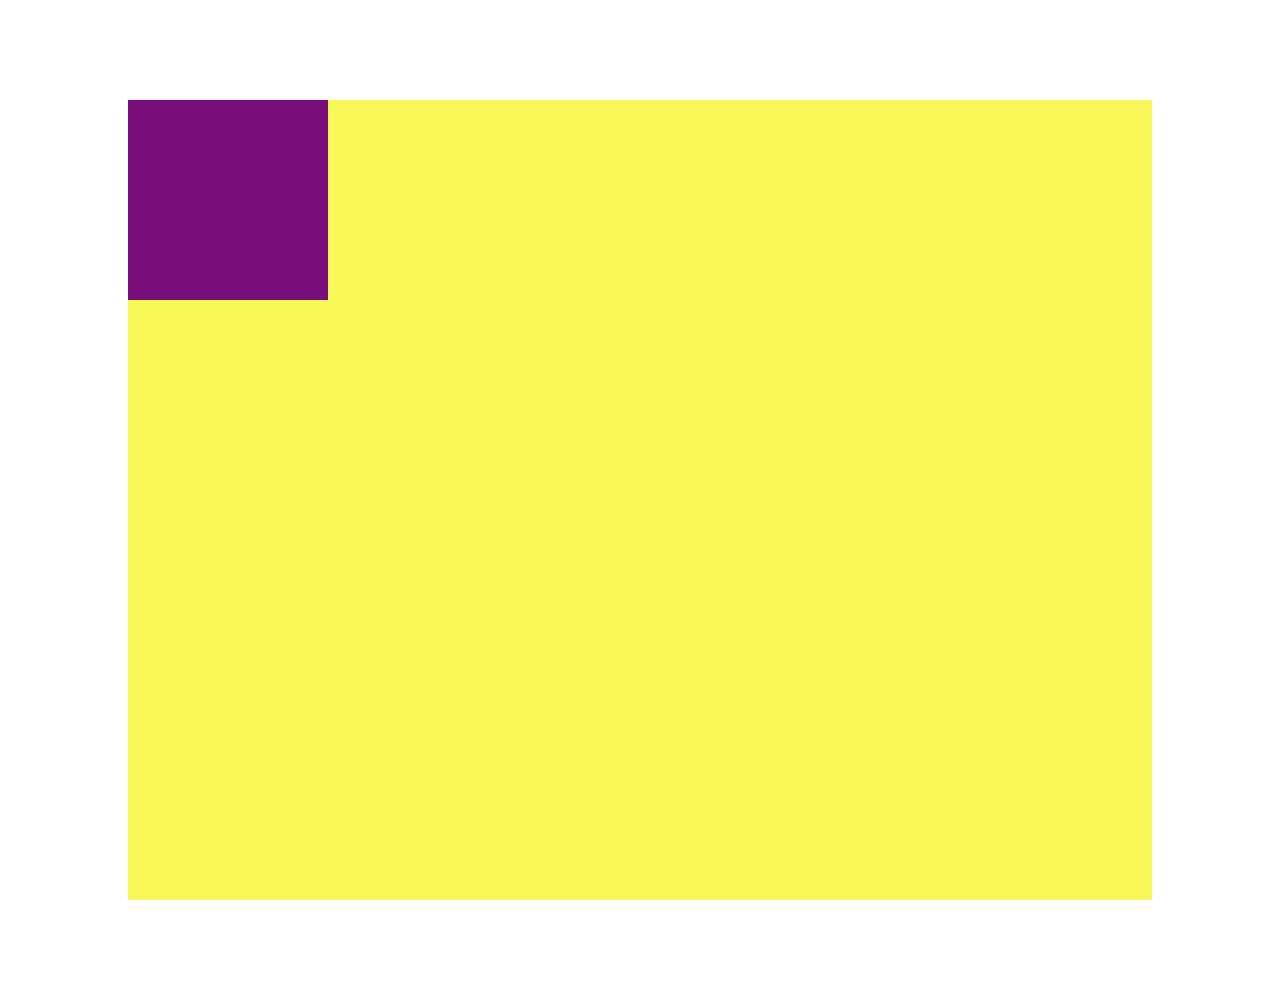
<file: AnimaçõesCSS/index.html>
<!DOCTYPE html>
<html lang="pt-br">

<head>
    <meta charset="UTF-8">
    <meta http-equiv="X-UA-Compatible" content="IE=edge">
    <meta name="viewport" content="width=device-width, initial-scale=1.0">
    <title>Animações com CSS</title>
    <link rel="stylesheet" type="text/css" href="style.css" />

</head>

<body>
    <main>
        <div class="quadrado"></div>
    </main>
</body>

</html>
</file>
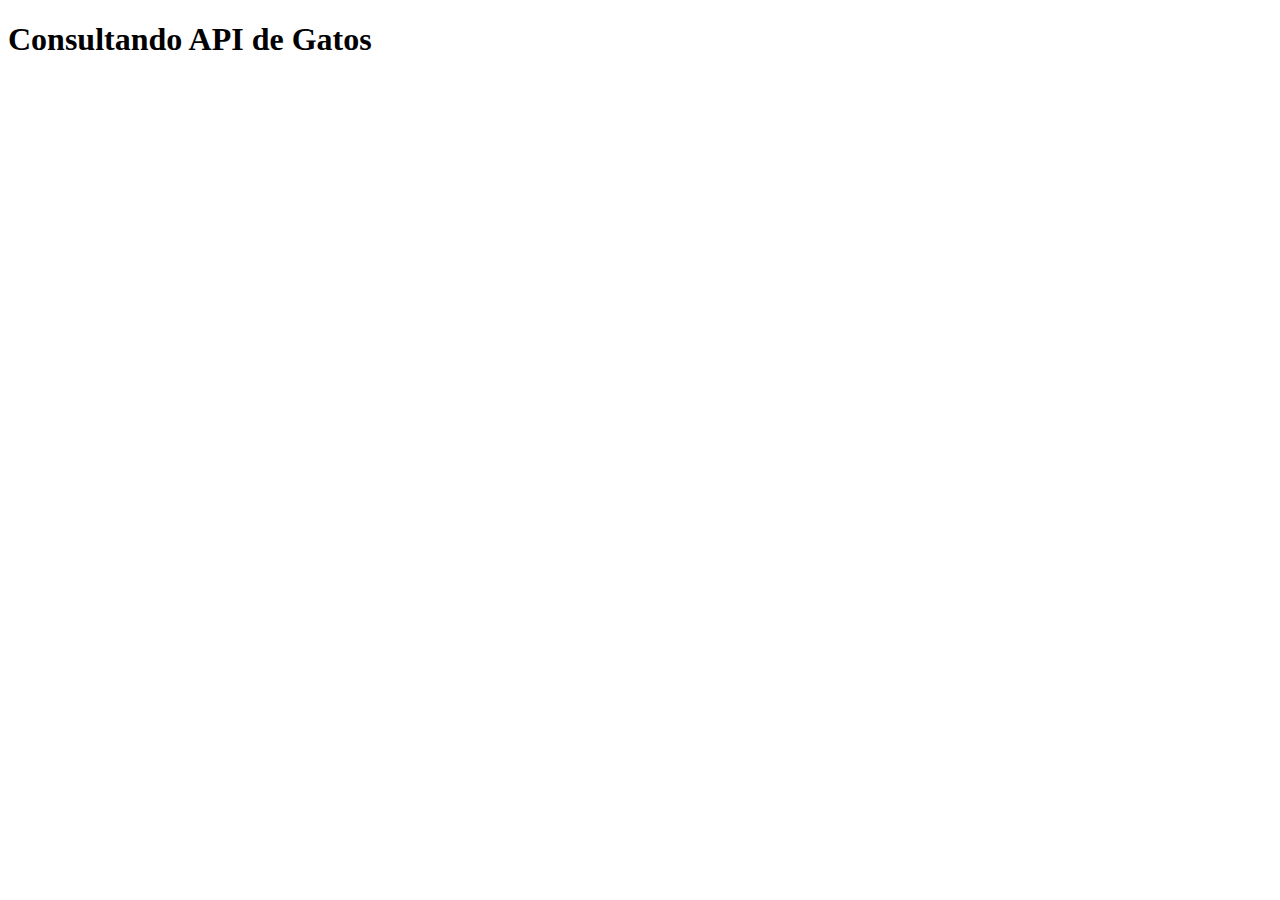
<file: Aula_API/index.html>
<!DOCTYPE html>
<html lang="pt-BR">
  <head>
    <meta charset="UTF-8" />
    <meta http-equiv="X-UA-Compatible" content="IE=edge" />
    <meta name="viewport" content="width=device-width, initial-scale=1.0" />
    <title>Consultando uma API</title>
  </head>
  <body>
    <h1>Consultando API de Gatos</h1>

    <section id="imagens">
        
    </section>

    <script src="app.js"></script>
  </body>
</html>
</file>
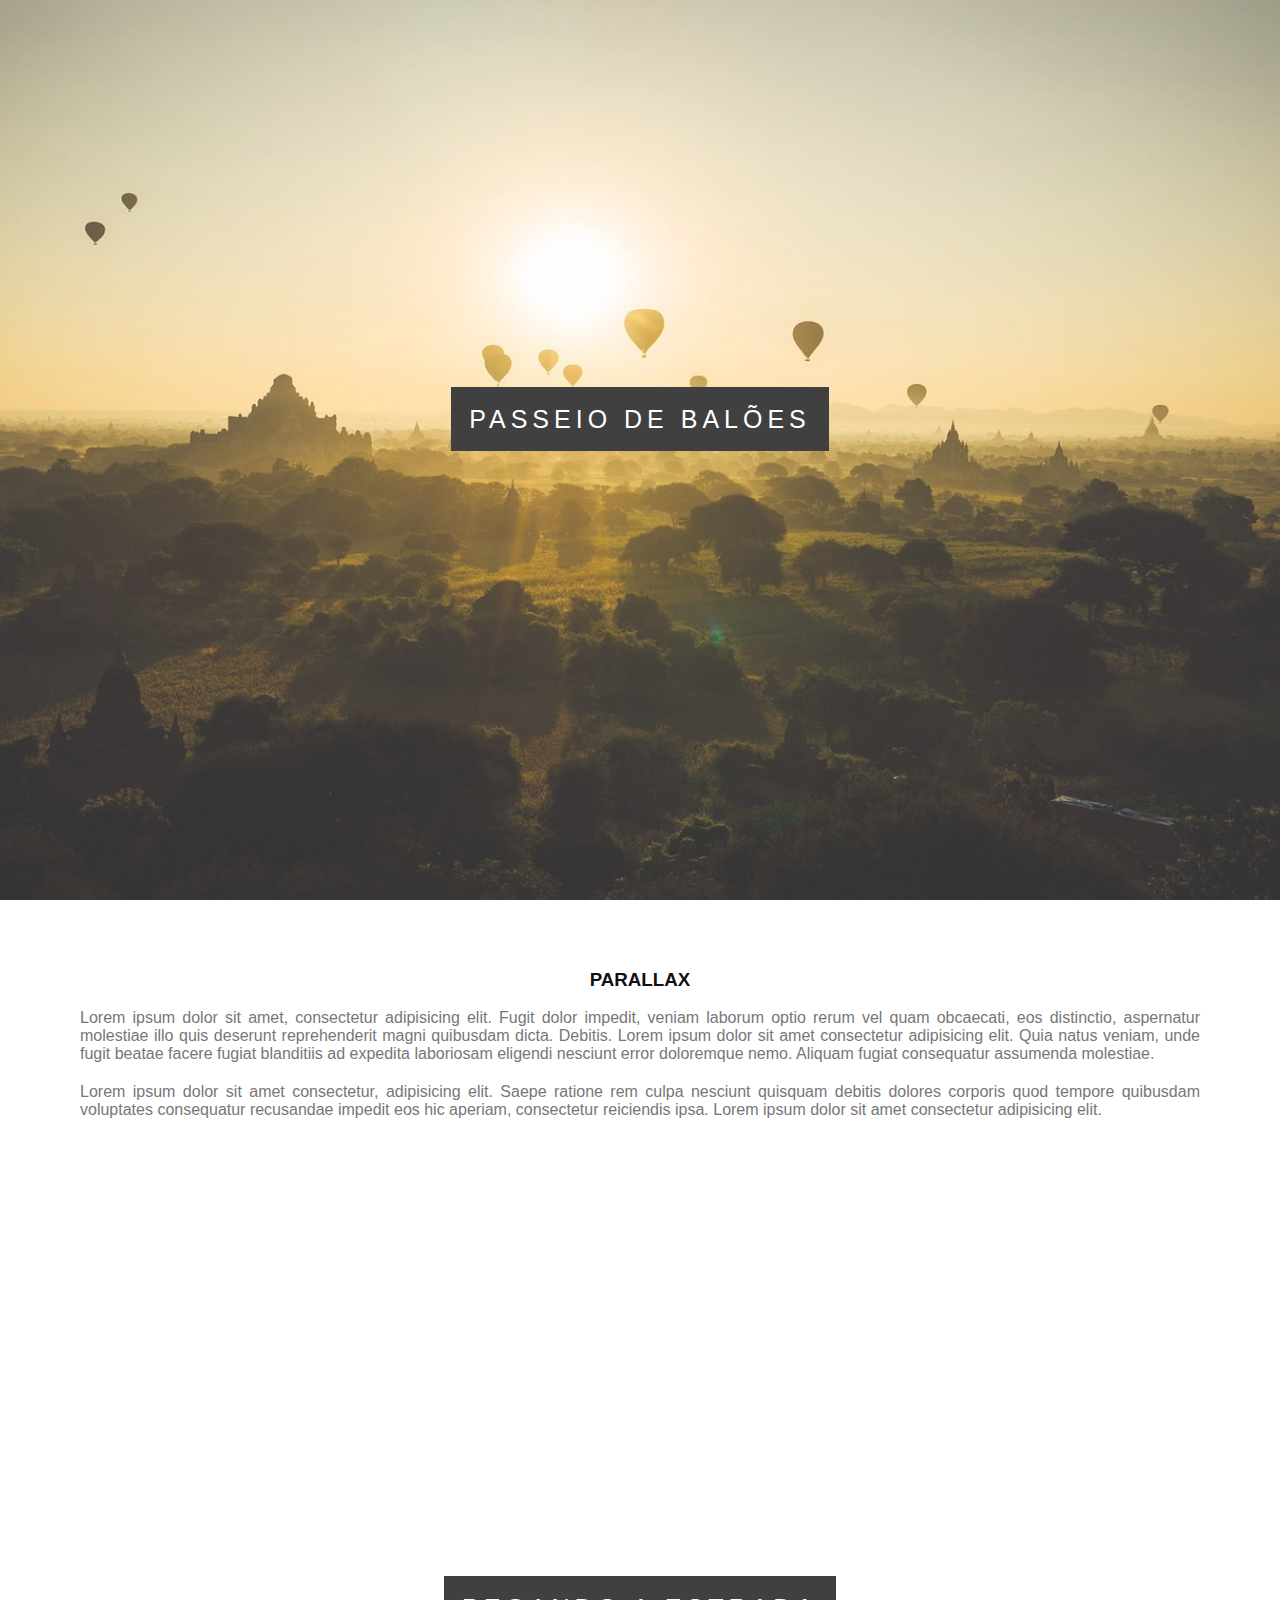
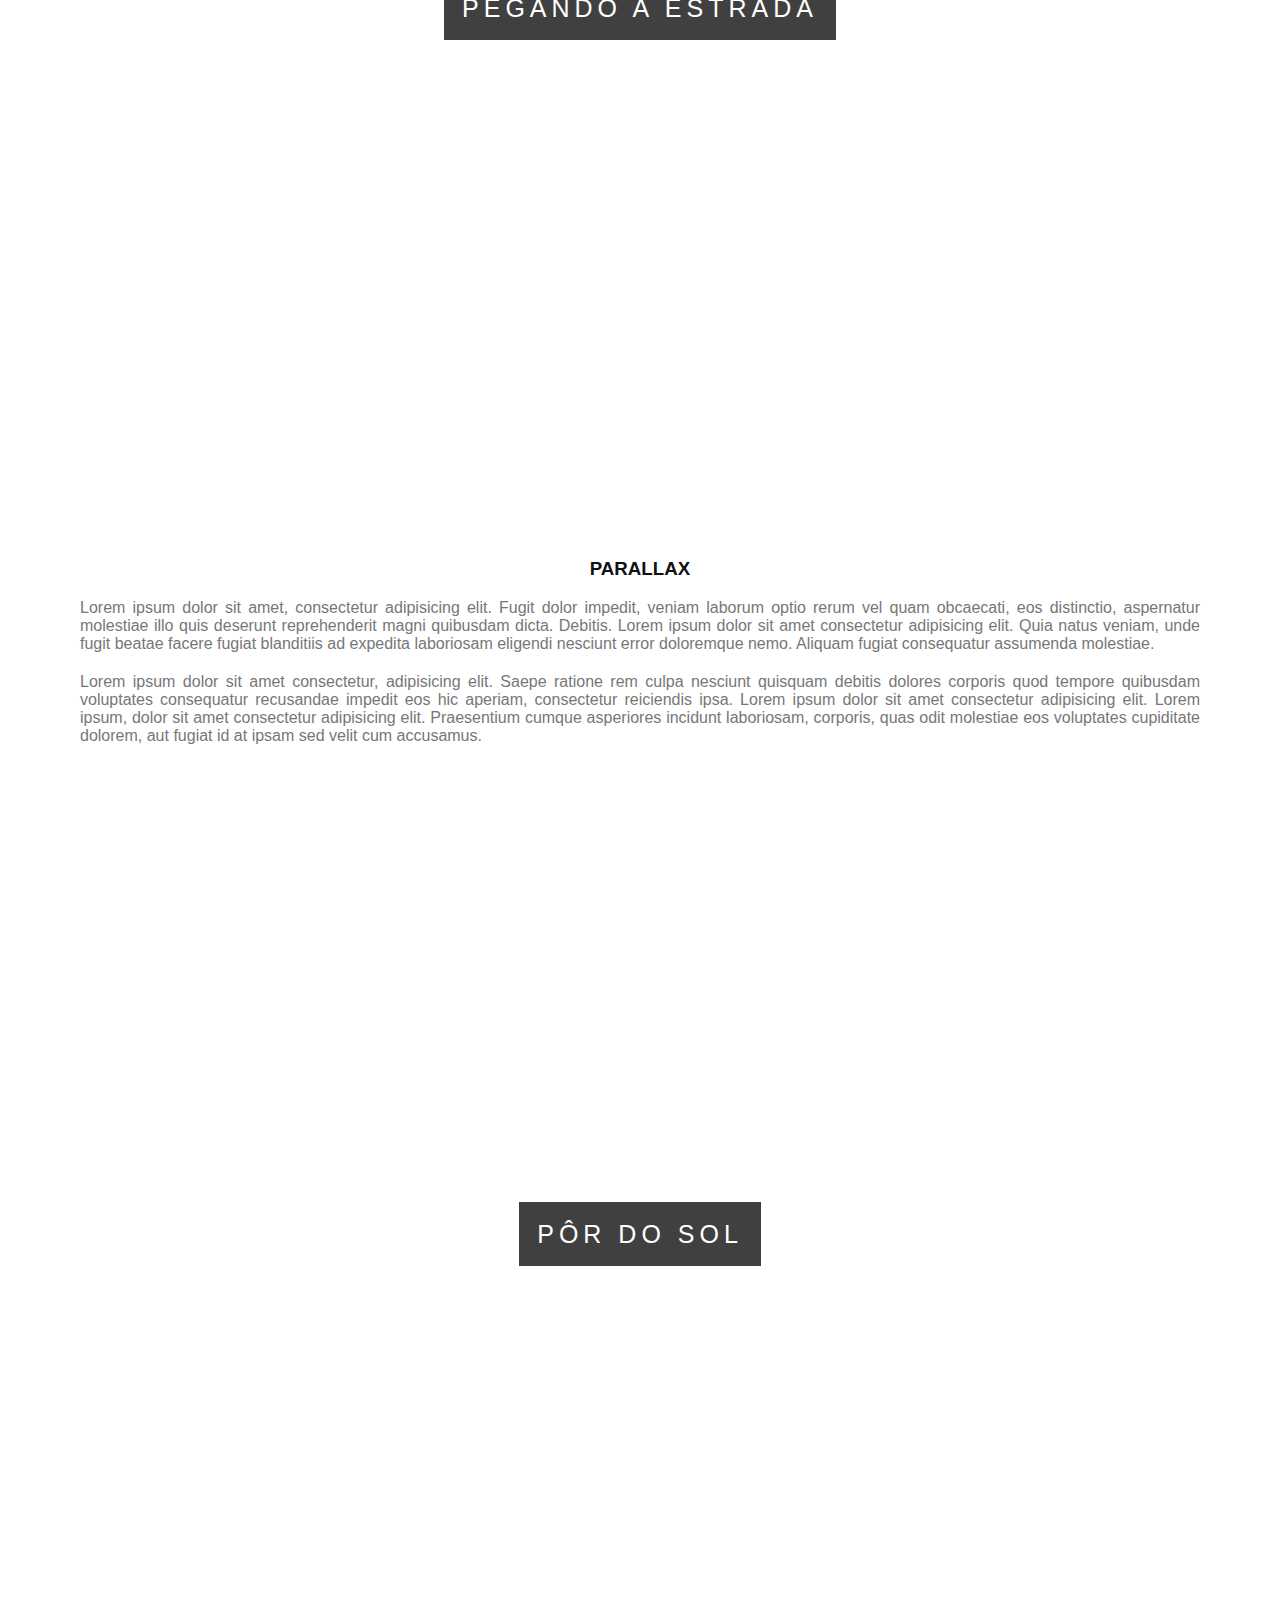
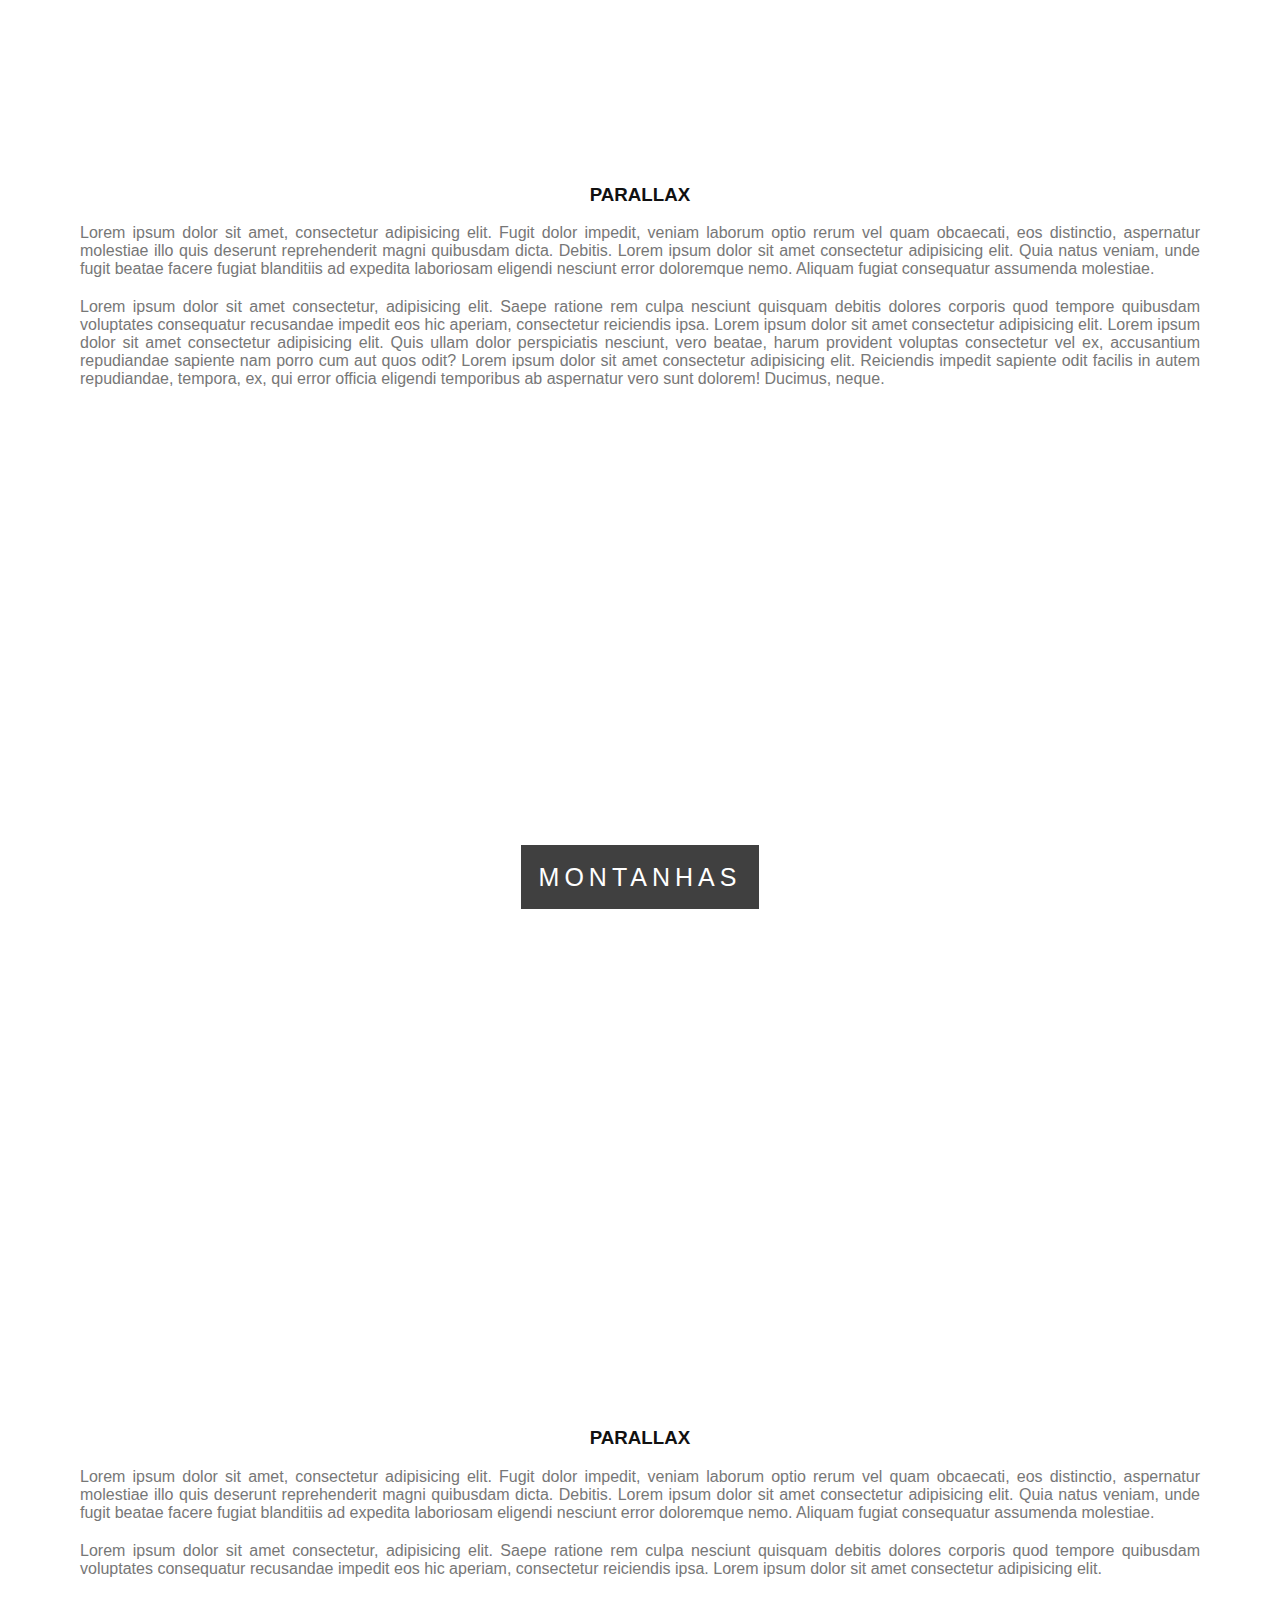
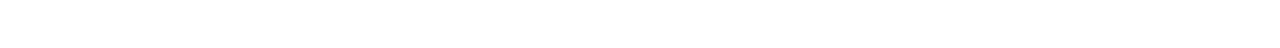
<file: Parallax/index.html>
<!DOCTYPE html>
<html lang="pt-br">
<head>
    <meta charset="UTF-8">
    <meta http-equiv="X-UA-Compatible" content="IE=edge">
    <meta name="viewport" content="width=device-width, initial-scale=1.0">
    <link rel="stylesheet" href="./css/style.css">
    <title>Efeito Parallax</title>
</head>

<body>
    <div class="caixa1">
       <div class="conteudo-titulo">
           <span class="titulo">PASSEIO DE BALÕES</span>
       </div>
    </div>

    <div class="conteudo">
        <h3>Parallax</h3>
        <p>Lorem ipsum dolor sit amet, consectetur adipisicing elit. Fugit dolor impedit, veniam laborum optio rerum vel quam obcaecati, eos distinctio, aspernatur molestiae illo quis deserunt reprehenderit magni quibusdam dicta. Debitis. Lorem ipsum dolor sit amet consectetur adipisicing elit. Quia natus veniam, unde fugit beatae facere fugiat blanditiis ad expedita laboriosam eligendi nesciunt error doloremque nemo. Aliquam fugiat consequatur assumenda molestiae.</p>

        <p>
            Lorem ipsum dolor sit amet consectetur, adipisicing elit. Saepe ratione rem culpa nesciunt quisquam debitis dolores corporis quod tempore quibusdam voluptates consequatur recusandae impedit eos hic aperiam, consectetur reiciendis ipsa. Lorem ipsum dolor sit amet consectetur adipisicing elit.
        </p>
    </div>

    <div class="caixa2">
        <div class="conteudo-titulo">
            <span class="titulo">PEGANDO A ESTRADA</span>
        </div>
    </div>

    <div class="conteudo">
        <h3>Parallax</h3>
        <p>Lorem ipsum dolor sit amet, consectetur adipisicing elit. Fugit dolor impedit, veniam laborum optio rerum vel quam obcaecati, eos distinctio, aspernatur molestiae illo quis deserunt reprehenderit magni quibusdam dicta. Debitis. Lorem ipsum dolor sit amet consectetur adipisicing elit. Quia natus veniam, unde fugit beatae facere fugiat blanditiis ad expedita laboriosam eligendi nesciunt error doloremque nemo. Aliquam fugiat consequatur assumenda molestiae.</p>

        <p>
            Lorem ipsum dolor sit amet consectetur, adipisicing elit. Saepe ratione rem culpa nesciunt quisquam debitis dolores corporis quod tempore quibusdam voluptates consequatur recusandae impedit eos hic aperiam, consectetur reiciendis ipsa. Lorem ipsum dolor sit amet consectetur adipisicing elit. Lorem ipsum, dolor sit amet consectetur adipisicing elit. Praesentium cumque asperiores incidunt laboriosam, corporis, quas odit molestiae eos voluptates cupiditate dolorem, aut fugiat id at ipsam sed velit cum accusamus.
        </p>
    </div>

    <div class="caixa3">
        <div class="conteudo-titulo">
            <span class="titulo">PÔR DO SOL</span>
        </div>
    </div>

    <div class="conteudo">
        <h3>Parallax</h3>
        <p>Lorem ipsum dolor sit amet, consectetur adipisicing elit. Fugit dolor impedit, veniam laborum optio rerum vel quam obcaecati, eos distinctio, aspernatur molestiae illo quis deserunt reprehenderit magni quibusdam dicta. Debitis. Lorem ipsum dolor sit amet consectetur adipisicing elit. Quia natus veniam, unde fugit beatae facere fugiat blanditiis ad expedita laboriosam eligendi nesciunt error doloremque nemo. Aliquam fugiat consequatur assumenda molestiae.</p>

        <p>
            Lorem ipsum dolor sit amet consectetur, adipisicing elit. Saepe ratione rem culpa nesciunt quisquam debitis dolores corporis quod tempore quibusdam voluptates consequatur recusandae impedit eos hic aperiam, consectetur reiciendis ipsa. Lorem ipsum dolor sit amet consectetur adipisicing elit. Lorem ipsum dolor sit amet consectetur adipisicing elit. Quis ullam dolor perspiciatis nesciunt, vero beatae, harum provident voluptas consectetur vel ex, accusantium repudiandae sapiente nam porro cum aut quos odit? Lorem ipsum dolor sit amet consectetur adipisicing elit. Reiciendis impedit sapiente odit facilis in autem repudiandae, tempora, ex, qui error officia eligendi temporibus ab aspernatur vero sunt dolorem! Ducimus, neque.
        </p>
    </div>

    <div class="caixa4">
        <div class="conteudo-titulo">
            <span class="titulo">MONTANHAS</span>
        </div>
    </div>
    <div class="conteudo">
        <h3>Parallax</h3>
        <p>Lorem ipsum dolor sit amet, consectetur adipisicing elit. Fugit dolor impedit, veniam laborum optio rerum vel quam obcaecati, eos distinctio, aspernatur molestiae illo quis deserunt reprehenderit magni quibusdam dicta. Debitis. Lorem ipsum dolor sit amet consectetur adipisicing elit. Quia natus veniam, unde fugit beatae facere fugiat blanditiis ad expedita laboriosam eligendi nesciunt error doloremque nemo. Aliquam fugiat consequatur assumenda molestiae.</p>

        <p>
            Lorem ipsum dolor sit amet consectetur, adipisicing elit. Saepe ratione rem culpa nesciunt quisquam debitis dolores corporis quod tempore quibusdam voluptates consequatur recusandae impedit eos hic aperiam, consectetur reiciendis ipsa. Lorem ipsum dolor sit amet consectetur adipisicing elit.
        </p>
    </div>
</body>

</html>
</file>
<file: AnimaçõesCSS/style.css>
/*código de animação keyframes > https://www.w3schools.com/css/css3_animations.asp*/
@keyframes myBoxAnim {
    0% {
        background-color: #0000ff;
        width: 200px;
        height: 200px;
        border-radius: 0;
    }
    30% {
        background-color: #ff29a6;
        width: 400px;
        height: 100px;
        transform: translate(300px, 300px) rotate(0deg);
        border-radius: 0;
    }
    70% {
        background-color: #ff2929;
        width: 100px;
        height: 100px;
        transform: translate(0, 0) rotate(0deg);
        border-radius: 50%;
    }
    100% {
        background-color: #29ff29;
        width: 200px;
        height: 200px;
        transform: translate(800px, 600px) rotate(360deg);
        border-radius: 0;
    }

}

body {
    margin: 0;
    padding: 0;
}

main {
    width: 80%;
    height: 800px;
    display: table;
    background-color: #f7f758;
    margin: 100px auto;

}

.quadrado {
    display: block;
    width: 200px;
    height: 200px;
    background-color: #790d79;
    transition: all 3s ease-in;
    animation: myBoxAnim 3s forwards;
}
</file>
<file: Parallax/css/style.css>
/* configurações padrões da página  */

body,
html {
  margin: 0;
  font: 16px "lato", sans-serif;
  color: #777;
  height: 100%;
}

.conteudo {
  color: #777;
  background-color: #fff;
  text-align: justify;
  padding: 50px 80px;
}

h3 {
  text-transform: uppercase;
  color: #111;
  text-align: center;
}

p {
  margin-bottom: 20px;
}

/* efeito parallax */

.caixa1,
.caixa2,
.caixa3,
.caixa4 {
  position: relative;
  height: 100%;
  opacity: 0.8;
  background-repeat: no-repeat;
  background-size: cover;
  background-position: center;
  background-attachment: fixed;
}

.caixa1 {
  background-image: url(../img/imagem1.jpg);
}

.caixa2 {
  background-image: url(../img/imagem2.jpg);
}

.caixa3 {
  background-image: url(../img/imagem3.jpg);
}

.caixa4 {
  background-image: url(../img/imagem4.jpg);
}

.conteudo-titulo {
  position: absolute;
  left: 0;
  top: 45%;
  width: 100%;
  text-align: center;
}

.conteudo-titulo span.titulo {
  color: #fff;
  background-color: #111;
  padding: 18px;
  font-size: 25px;
  letter-spacing: 5px;
}
</file>
